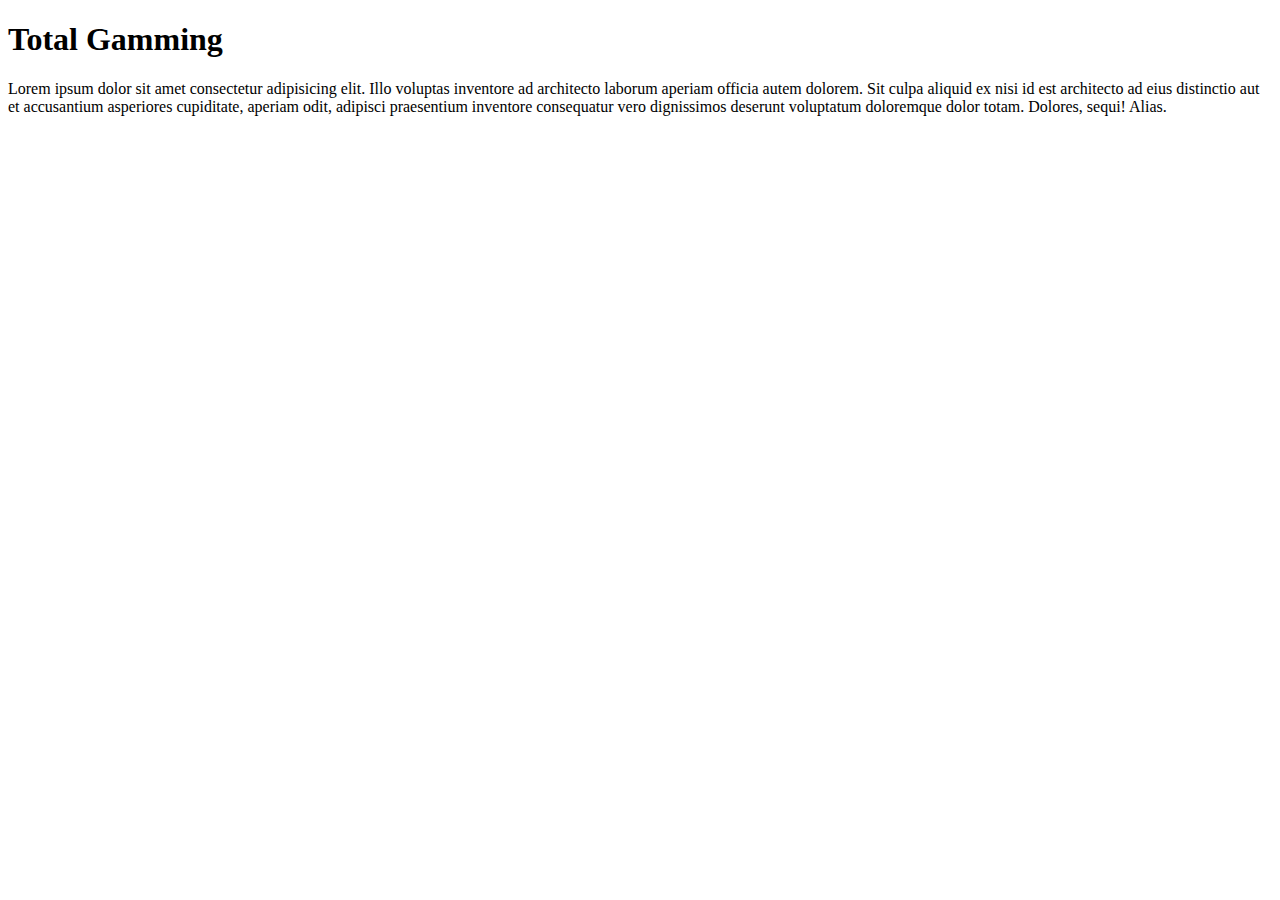
<file: index.html>
<!DOCTYPE html>
<html lang="en">
<head>
    <meta charset="UTF-8">
    <meta name="viewport" content="width=device-width, initial-scale=1.0">
    <title>This is my new project</title>
</head>
<body>
    <h1>Total Gamming</h1>
    <p>Lorem ipsum dolor sit amet consectetur adipisicing elit. Illo voluptas inventore ad architecto laborum aperiam officia autem dolorem. Sit culpa aliquid ex nisi id est architecto ad eius distinctio aut et accusantium asperiores cupiditate, aperiam odit, adipisci praesentium inventore consequatur vero dignissimos deserunt voluptatum doloremque dolor totam. Dolores, sequi! Alias.</p>
</body>
</html>
</file>
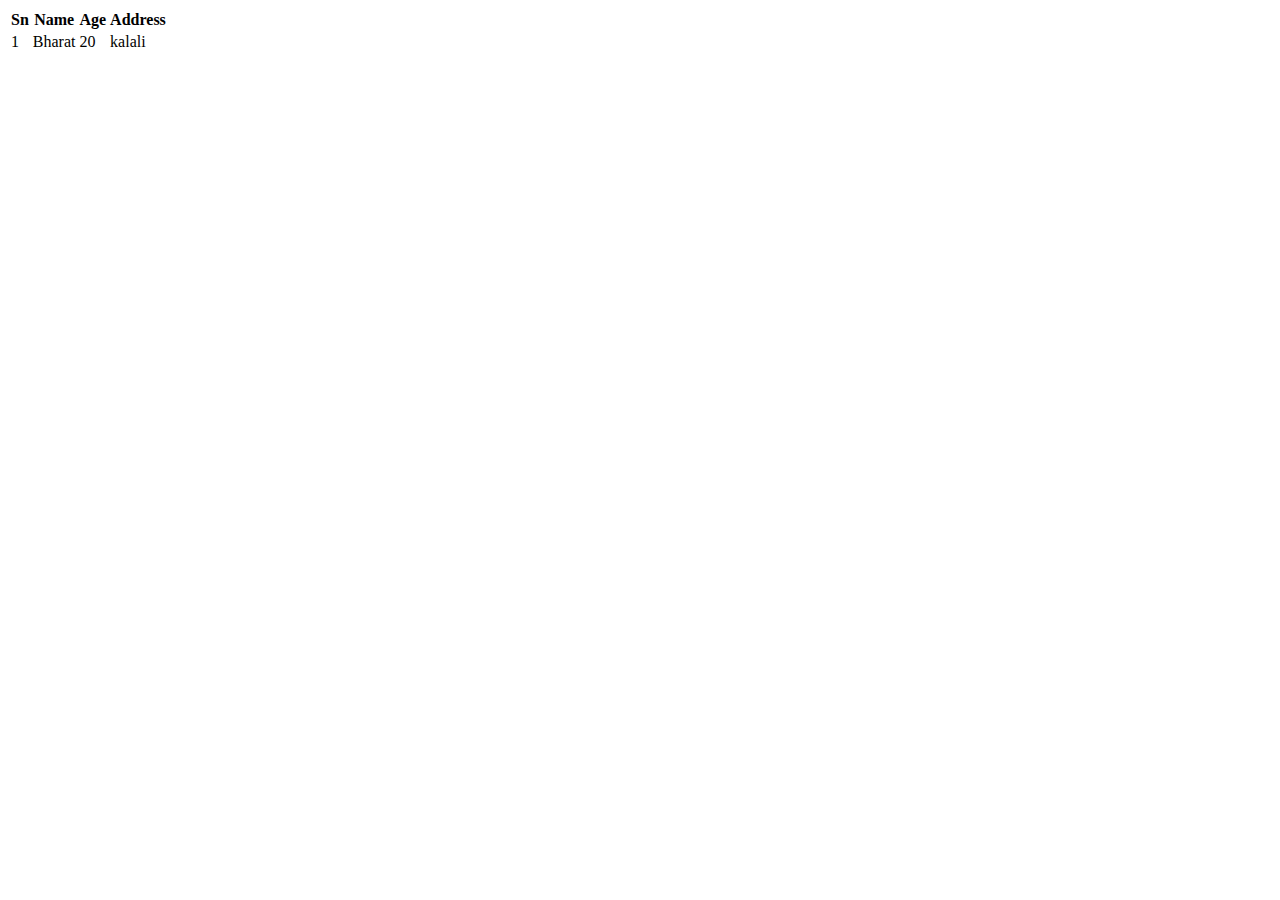
<file: home.html>
<!DOCTYPE html>
<html lang="en">
<head>
    <meta charset="UTF-8">
    <meta name="viewport" content="width=device-width, initial-scale=1.0">
    <title>Document</title>
</head>
<body>
    <table>
        <tr>
            <th>Sn</th>
            <th>Name</th>
            <th>Age</th>
            <th>Address</th>
            </tr>
            <tr>
                <td>1</td>
                <td>Bharat</td>
                <td>20</td>
                <td>kalali</td>
            </tr>
    </table>
</body>
</html>
</file>
